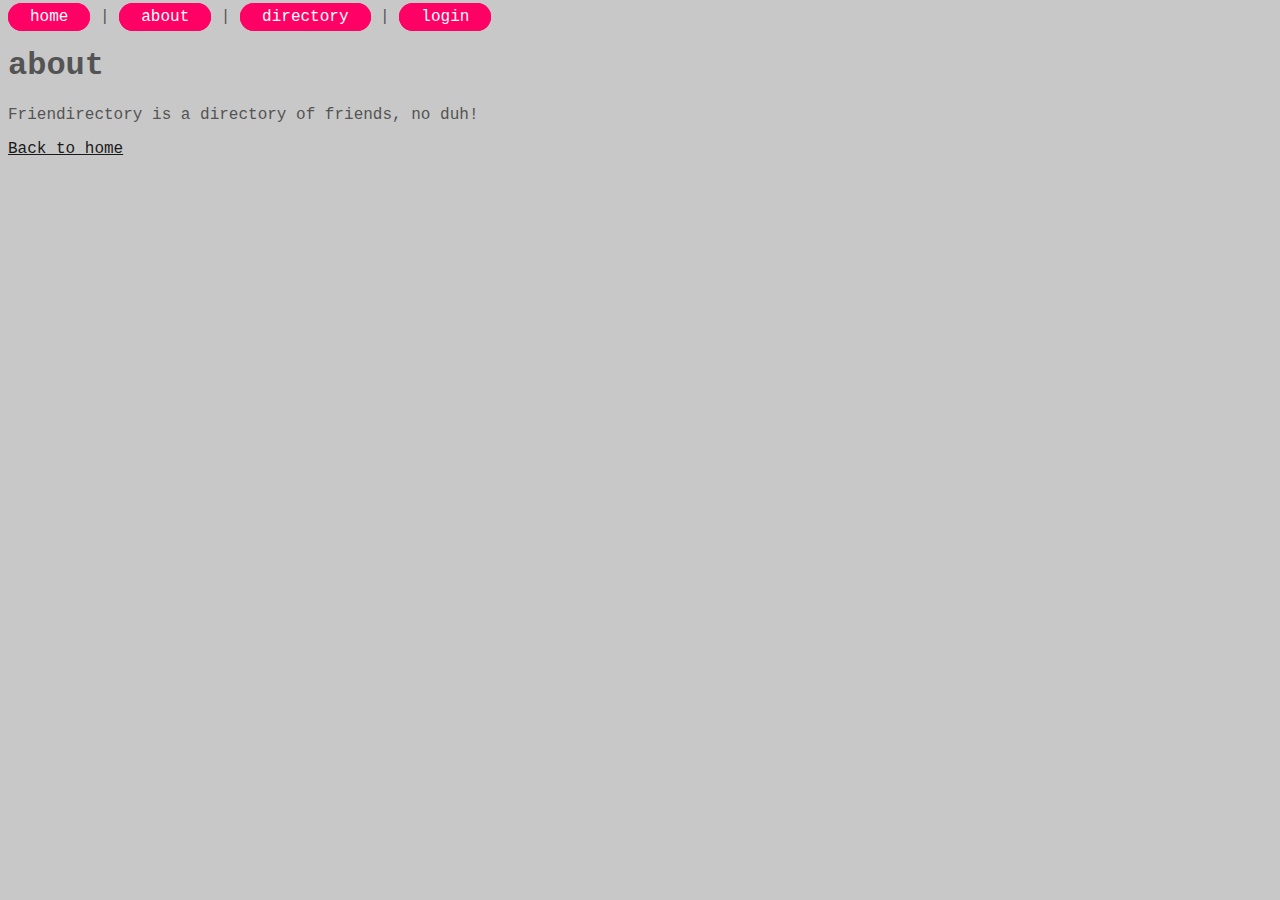
<file: about.html>
<!DOCTYPE html>
<html>
    <head> <!--container for metadata, put between html and body-->
        <title>friendirectory | about</title> <!--Title that appears on tab-->
        <link href="style.css" type="text/css" rel="stylesheet">
    </head>
    <body>
        <header>
            <nav>
                <a class="nav-item" href="./index.html">home</a>
                <span>|</span>
                <a class="nav-item" href="./about.html">about</a>
                <span>|</span>
                <a class="nav-item" href="./directory.html">directory</a>
                <span>|</span>
                <a class="nav-item" href="./login.html">login</a>
            </nav>
            <h1>about</h1>
        </header>
        <main>
            <p>Friendirectory is a directory of friends, no duh!</p>
            <a href="./index.html">Back to home</a>
        </main>
    </body>
</html>
</file>
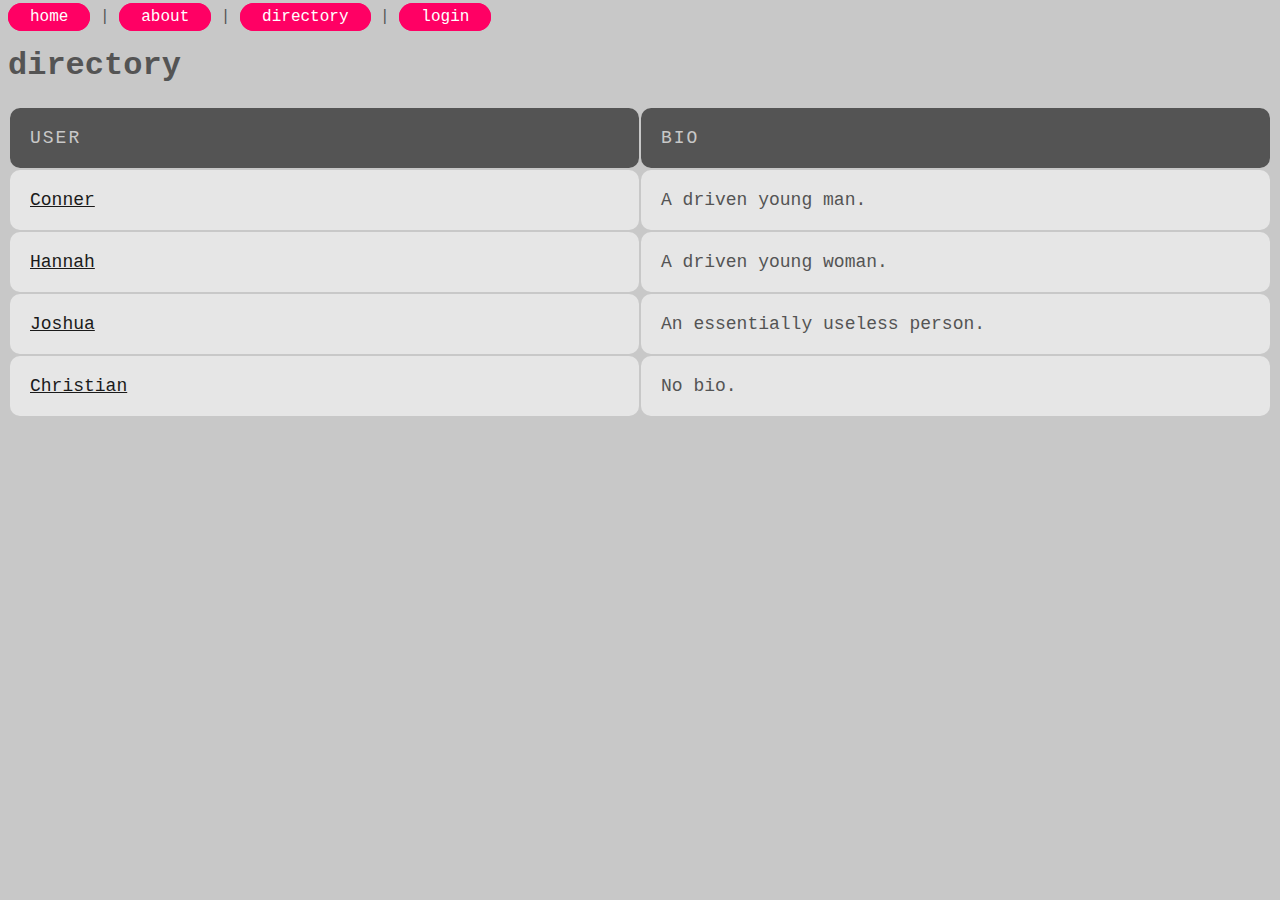
<file: directory.html>
<!DOCTYPE html>
<html>
    <head>
        <title>friendirectory | directory</title>
        <link href="style.css" type="text/css" rel="stylesheet">
    </head>
    <body>
        <header>
            <nav>
                <a class="nav-item" href="./index.html">home</a>
                <span>|</span>
                <a class="nav-item" href="./about.html">about</a>
                <span>|</span>
                <a class="nav-item" href="./directory.html">directory</a>
                <span>|</span>
                <a class="nav-item" href="./login.html">login</a>
            </nav>
            <h1>directory</h1>
        </header>
        <main>
            <table>
                <thead>
                    <tr>
                        <th scope="col">User</th>
                        <th scope="col">Bio</th>
                    </tr>
                </thead>
                <tbody>
                    <tr>
                        <th scope="row"><a href="./profile.html">Conner</a></th>
                        <td>A driven young man.</td>
                    </tr>
                    <tr>
                        <th scope="row"><a href="./profile.html">Hannah</a></th>
                        <td>A driven young woman.</td>
                    </tr>
                    <tr>
                        <th scope="row"><a href="./profile.html">Joshua</a</th>
                        <td>An essentially useless person.</td>
                    </tr>
                    <tr>
                        <th scope="row"><a href="./profile.html">Christian</a></td>
                        <td>No bio.</td>
                    </tr>
                </tbody>
            </table>
        </main>
    </body>
</html>
</file>
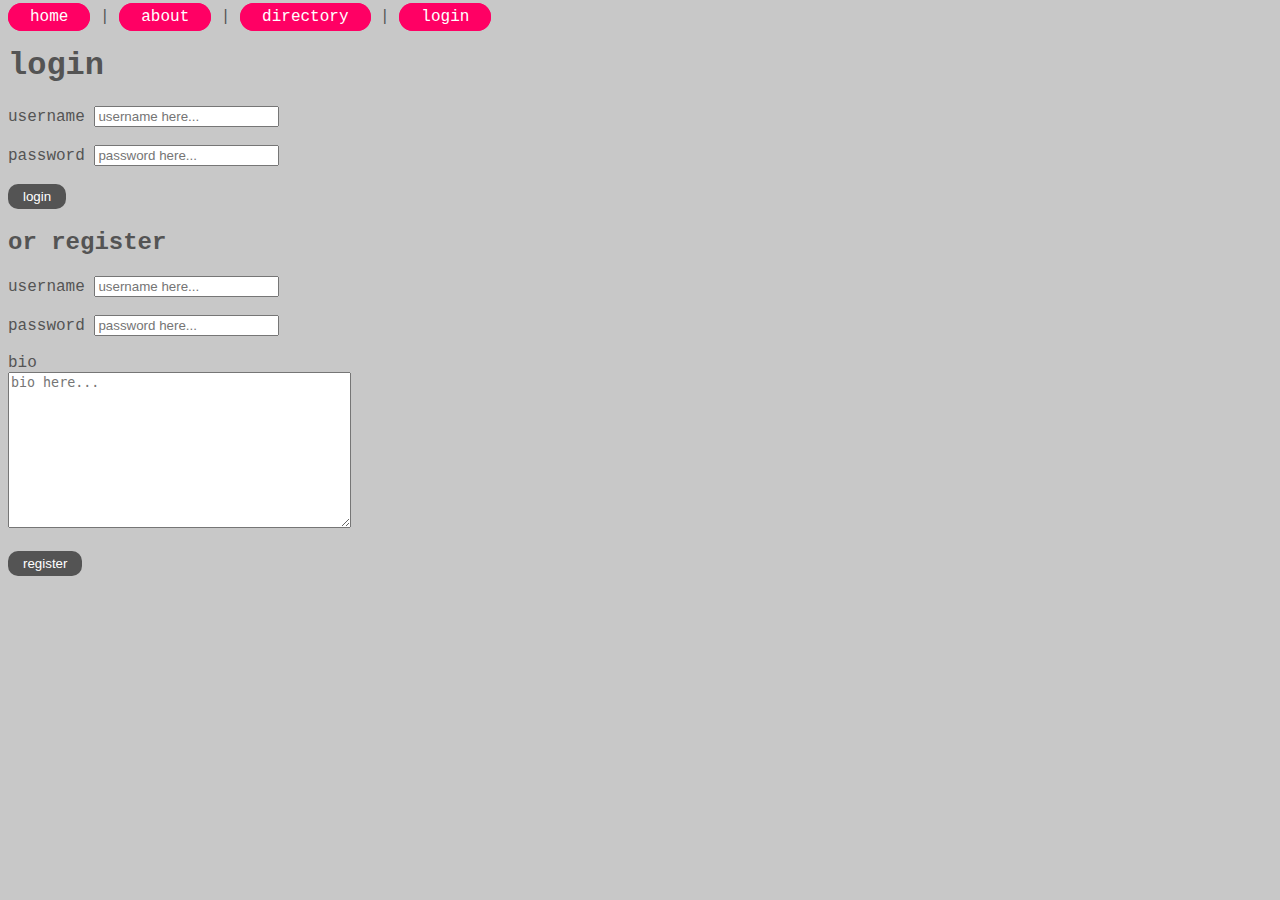
<file: login.html>
<!DOCTYPE html>
<html>
    <head>
        <title>friendirectory | login</title>
        <link href="style.css" type="text/css" rel="stylesheet">
    </head>
    <body>
        <header>
            <nav>
                <a class="nav-item" href="./index.html">home</a>
                <span>|</span>
                <a class="nav-item" href="./about.html">about</a>
                <span>|</span>
                <a class="nav-item" href="./directory.html">directory</a>
                <span>|</span>
                <a class="nav-item" href="./login.html">login</a>
            </nav>
            <h1>login</h1>
        </header>
        <main>
            <form>
                <label for="user-name">username</label>
                <input type="text" name="username" id="username" placeholder="username here..." minlength="3" maxlength="15" pattern="[a-zA-Z0-9]+" required/>
                <br>
                <br>
                <label for="user-pass">password</label>
                <input type="password" name="password" id="password" placeholder="password here..." required/>
                <br>
                <br>
                <input type="submit" value="login">
            </form>
            <h2>or register</h2>
            <form>
                <label for="username">username</label>
                <input type="text" name="username" id="username" placeholder="username here..." minlength="3" maxlength="15" pattern="[a-zA-Z0-9]+" required/>
                <br>
                <br>
                <label for="password">password</label>
                <input type="password" name="password" id="password" placeholder="password here..." required/>
                <br>
                <br>
                <label for="bio">bio</label>
                <br>
                <textarea type="bio" name="bio" id="bio" rows="10" cols="40" placeholder="bio here..."></textarea>
                <br>
                <br>
                <input type="submit" value="register">
            </form>
        </main>
    </body>
</html
</file>
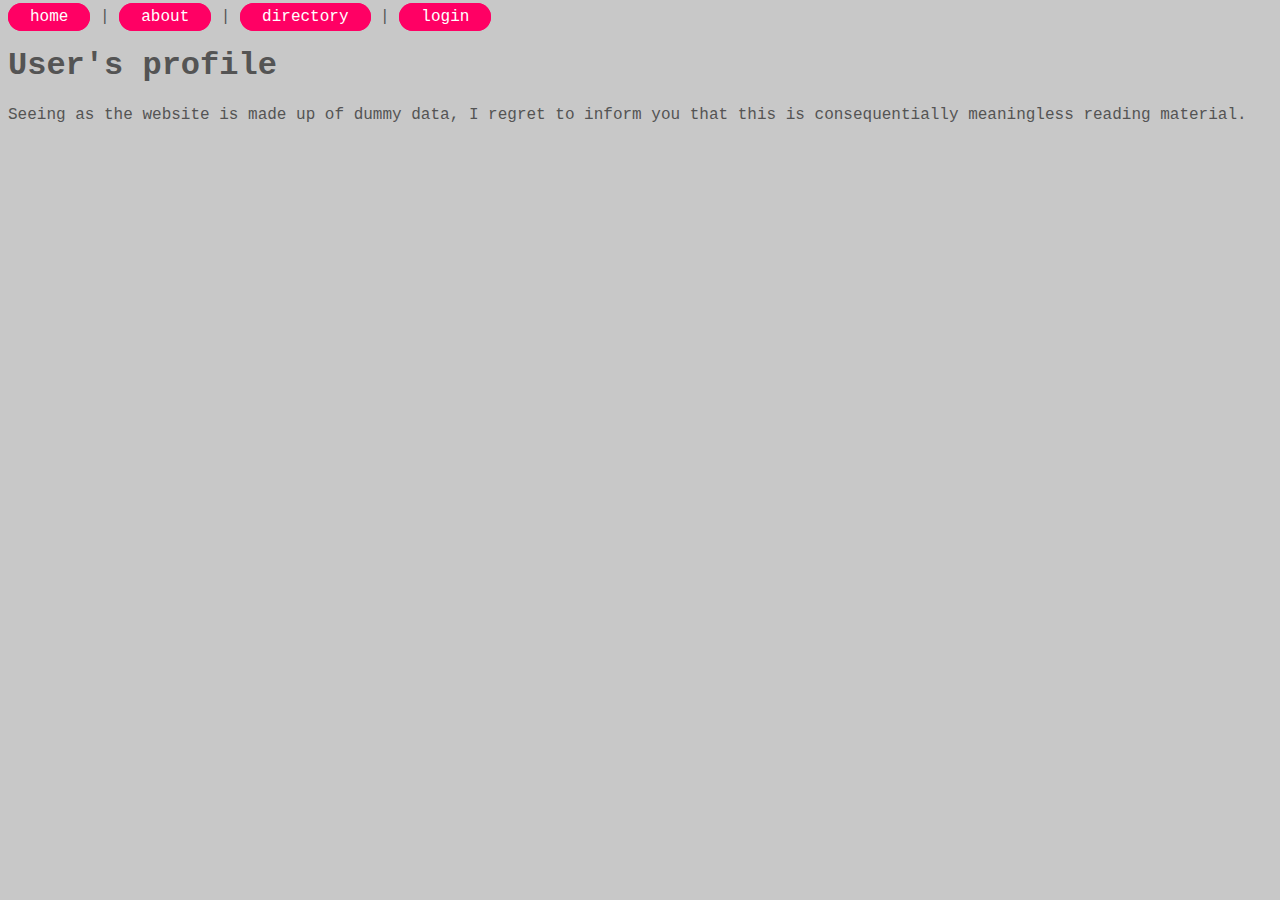
<file: profile.html>
<!DOCTYPE html>
<html>
    <head> <!--container for metadata, put between html and body-->
        <title>friendirectory | profile</title> <!--Title that appears on tab-->
        <link href="style.css" type="text/css" rel="stylesheet">
    </head>
    <body>
        <header>
            <nav>
                <a class="nav-item" href="./index.html">home</a>
                <span>|</span>
                <a class="nav-item" href="./about.html">about</a>
                <span>|</span>
                <a class="nav-item" href="./directory.html">directory</a>
                <span>|</span>
                <a class="nav-item" href="./login.html">login</a>
            </nav>
            <h1>User's profile</h1>
        </header>
        <main>
            <p>Seeing as the website is made up of dummy data, I regret to inform you that this is consequentially meaningless reading material.</p>
        </main>
    </body>
</html>
</file>
<file: style.css>
body {
    font-family: "Courier";
    background: rgb(200, 200, 200);
    color: #545454;
}

h1, h2 {
    color: #545454;
}

table {
    height: 40%;
    left: 10%;
    margin: 10px auto;
    overflow-y: scroll;
    position: static;
    width: 100%;
    border-radius: 10px;
}

thead th {
    background: #545454;
    color: rgb(200, 200, 200);
    font-size: 18px;
    font-weight: 100;
    letter-spacing: 2px;
    text-transform: uppercase;
}

tr {
    background: rgb(230, 230, 230);
    color: #545454;
    border-bottom: 1px solid #FFF;
    margin-bottom: 5px;
}

th, td {
    font-size: 18px;
    font-weight: 400;
    padding: 20px;
    text-align: left;
    width: 33.3333%;
    border-radius: 10px;
}

[href].nav-item {
    text-decoration: none;
    color:#FFF;
    border: 2px solid rgb(255, 0, 100);
    border-radius: 20px;
    background-color: rgb(255, 0, 100);
    width: 20%;
    padding: 3px 20px;
}

[href].nav-item:hover {
    border-radius: 5px;
    background-color: rgb(255, 255, 255);
    border-color: #FFF;
}

[href] {
    color: rgb(26, 26, 26);
}

[href]:hover {
    color: rgb(255, 0, 100);
}

input[type*="submit"] {
    color: rgb(255, 255, 255);
    background-color: #545454;
    border-radius: 10px;
    padding: 5px 15px;
    border-style: none;
}

input[type*="submit"]:hover {
    background-color: rgb(255, 0, 100);
}
</file>
